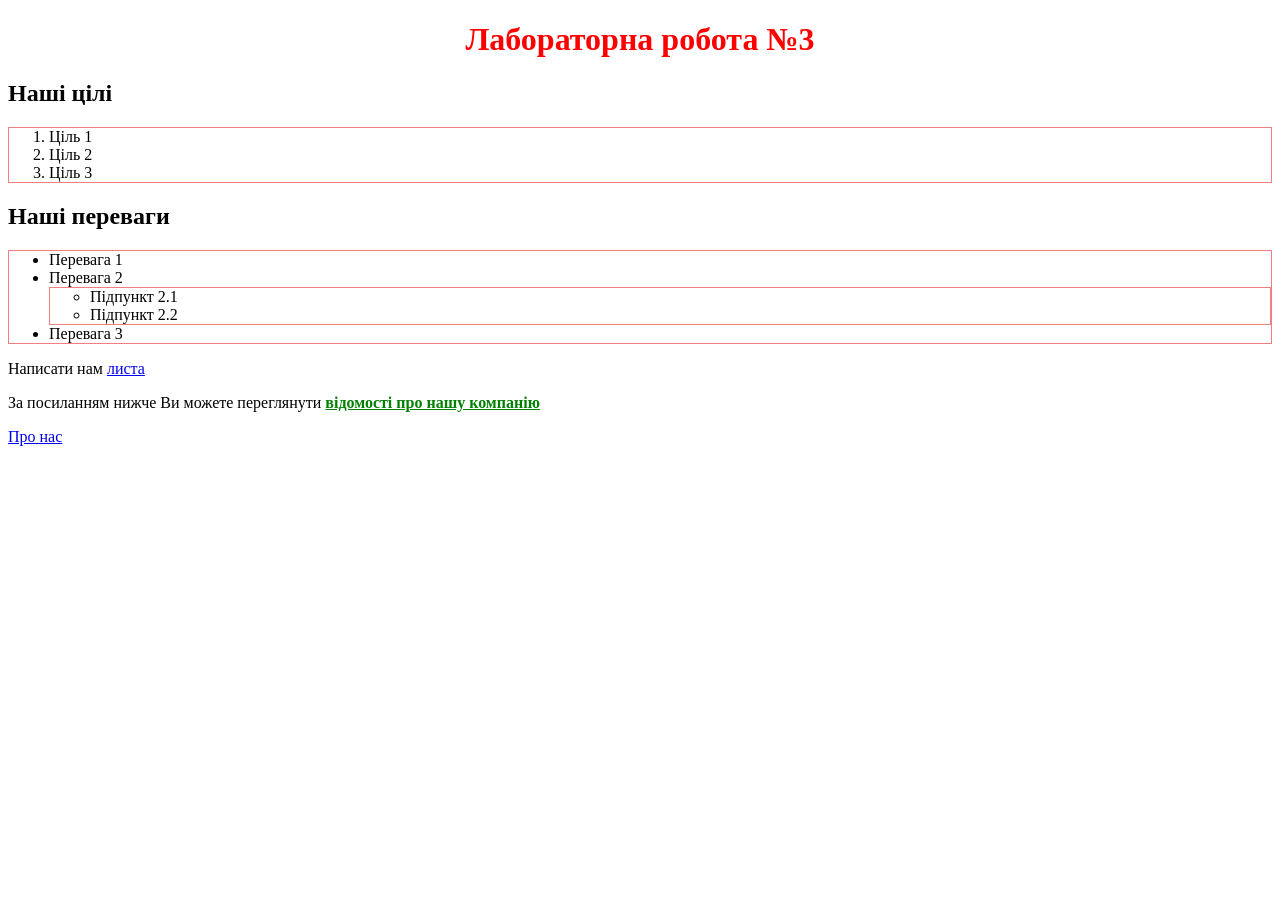
<file: Lab-3/index.html>
<!DOCTYPE html>
<html lang="uk-ua">
  <head>
    <meta charset="utf-8">
    <meta name="viewport" content="width=device-width, initial-scale=1">
    <title>Лаб. №3: головна</title>
    <link rel="icon" type="image/png" sizes="16x16" href="favicon-16x16.png">
    <meta name="msapplication-TileColor" content="#ffffff">
    <meta name="theme-color" content="#ffffff">

    <link rel="stylesheet" href="styles/styles.css">
    <style>
      h1 { text-align: center; color: red }
    </style>
  </head>
  <body>
    <h1>Лабораторна робота №3</h1>

    <h2>Наші цілі</h2>
    <ol>
      <li>Ціль 1</li>
      <li>Ціль 2</li>
      <li>Ціль 3</li>
    </ol>

    <h2>Наші переваги</h2>
    <ul>
      <li>Перевага 1</li>
      <li>Перевага 2
        <ul>
          <li>Підпункт 2.1</li>
          <li>Підпункт 2.2</li>
        </ul>
      </li>
      <li>Перевага 3</li>
    </ul>

    <p>Написати нам <a href="mailto:pavlo.rybakov@student.uzhnu.edu.ua">листа</a></p>

    <p>За посиланням нижче Ви можете переглянути <strong>відомості про нашу компанію</strong></p>
    <a href="pages/about.html">Про нас</a>

    <script src="scripts/app.js"></script>
    <script>
      alert('Привіт!');
    </script>
  </body>
</html>
</file>
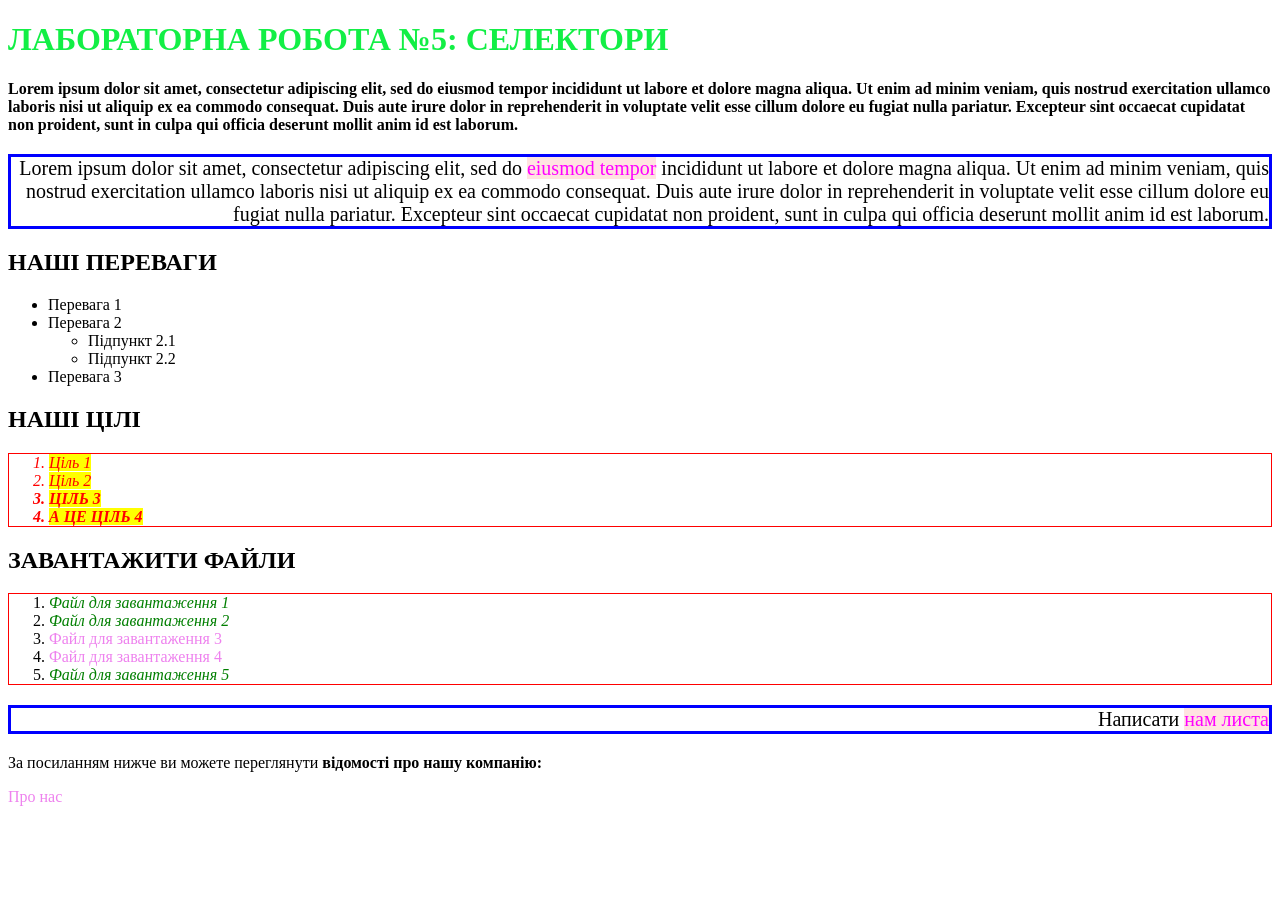
<file: Lab_5/index.html>
<!DOCTYPE html>
<html lang="uk">
  
    <head>
    <meta charset="UTF-8">
    <meta name="viewport" content="width=device-width, initial-scale=1.0">
    <title>Моя сторінка</title>
    <link rel="stylesheet" href="style.css">
</head>
<body>
<h1 class="bigtitle" id="most" style="color: #12ef45">Лабораторна робота №5: селектори</h1>
<p class="bold">Lorem ipsum dolor sit amet, consectetur adipiscing elit, 
  sed do eiusmod tempor incididunt ut labore et dolore magna aliqua. 
  Ut enim ad minim veniam, quis nostrud exercitation ullamco laboris nisi ut aliquip ex ea commodo consequat. 
  Duis aute irure dolor in reprehenderit in voluptate velit esse cillum dolore eu fugiat nulla pariatur. 
  Excepteur sint occaecat cupidatat non proident, sunt in culpa qui officia deserunt mollit anim id est laborum.</p>
<p class="special">Lorem ipsum dolor sit amet, consectetur adipiscing elit, sed do 
  <a href="link.html">eiusmod tempor</a> incididunt ut labore et dolore magna aliqua. 
  Ut enim ad minim veniam, quis nostrud exercitation ullamco laboris nisi ut aliquip ex ea commodo consequat. 
  Duis aute irure dolor in reprehenderit in voluptate velit esse cillum dolore eu fugiat nulla pariatur. 
  Excepteur sint occaecat cupidatat non proident, sunt in culpa qui officia deserunt mollit anim id est laborum.</p>
<h2>Наші переваги</h2>
<ul>
  <li>Перевага 1</li>
  <li>Перевага 2
    <ul>
      <li>Підпункт 2.1</li>
      <li>Підпункт 2.2</li>
    </ul>
  </li>
  <li>Перевага 3</li>
</ul>

<h2>Наші цілі</h2>

<ol class="aim">
  <li class="list__item"><span>Ціль 1</span></li>
  <li class="list__item"><span>Ціль 2</span></li>
  <li class="list__item bold"><span>Ціль 3</span></li>
  <li class="list__item bold"><span>А це ціль 4</span></li>
</ol> 

<h2>Завантажити файли</h2>
<ol class="files">
  <li><a href="file1.pdf">Файл для завантаження 1</a></li>
  <li><a href="file2.pdf">Файл для завантаження 2</a></li>
  <li><a href="file3.docx">Файл для завантаження 3</a></li>
  <li><a href="file4.docx">Файл для завантаження 4</a></li>
  <li><a href="file5.pdf">Файл для завантаження 5</a></li>
</ol>
<footer>
<p class="special">Написати <a href="mailto:student@student.uzhnu.edu.ua">нам листа</a></p>

<p>За посиланням нижче ви можете переглянути <strong>відомості про нашу компанію:</strong></p>
<a href="about.html">Про нас</a>
</footer>








  </body>






</html>
</file>
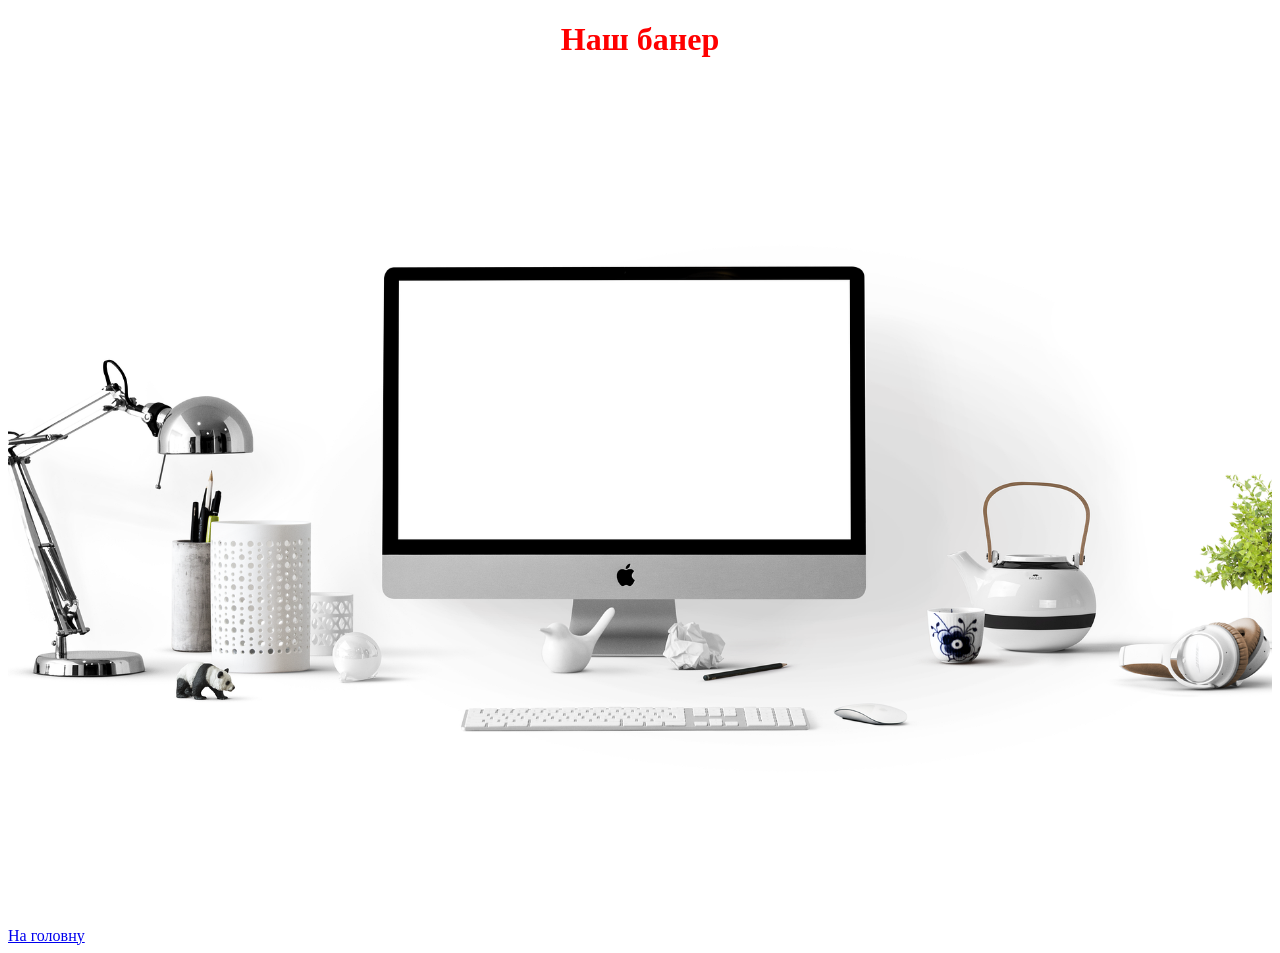
<file: Lab-3/pages/about.html>
<!DOCTYPE html>
<html lang="uk-ua">
  <head>
    <meta charset="utf-8">
    <meta name="viewport" content="width=device-width, initial-scale=1">
    <title>Лаб. №3: про нас</title>   
    <link rel="icon" type="image/png" sizes="16x16" href="../favicon-16x16.png">
    <meta name="msapplication-TileColor" content="#ffffff">
    <meta name="theme-color" content="#ffffff">

    <link rel="stylesheet" href="../styles/styles.css">
    <style>
      h1 { text-align: center; color: red }
    </style>
  </head>
  <body>
    <h1>Наш банер</h1>
    <img src="../images/banners/apple-1920.jpg" alt="Банер: комп'ютер на робочому столі">
    <a href="../index.html">На головну</a>
  </body>
</html>
</file>
<file: Lab-3/styles/styles.css>
i, em, span, b, strong {
    color: green;
    text-decoration: underline;
}

ol, ul {
    border: 1px solid lightcoral;
}

img {
    width: 100%;
    max-width: 100%;
}
</file>
<file: Lab_5/style.css>
/* 14. для всіх можливих селекторів встановіть властивість box-sizing: border-box 
(у DevTools перегляньте які CSS властивості у 
елементів активні і визначте чи успішно виконано завдання) */
* {
  box-sizing: border-box;
}
/* 1. додайте клас до h1 і зробіть весь текст для класу заглавними літерами (text-transform: uppercase) */
.bigtitle {
text-transform: uppercase;

}
/* 2. придумайте назву класа для списку цілей і встановіть колір шрифта червоним у шістнадцятковому форматі */
/* 4. для усіх впорядкованих списків задайте рамку 1px solid red */
.aim {
    color: #ff0000;
    background-color: #ffff00;
    font-style: italic;
    border: 1px solid #ff0000;
    box-sizing: border-box;
}
/* 4. для усіх впорядкованих списків задайте рамку 1px solid red */
.files {
    border: 1px solid #ff0000;
    
}
/* 5. задайте id (ідентифікатор) для заголовку першого рівня і встановіть на нього колір шрифта green */
#most {
    color: #007f04;
}
/* 6. для всіх посилань на PDF-документи втсановити стиль: 
колір зелений і font-style: italic */
a[href$=".pdf"] {
    color: #007f00;
    font-style: italic;
    
}
/* 7. для всіх посилань втсановити колір шрифта violet
 та заберыть підкреслення (text-decoration: none).
   Питання: чому PDF-файли вже не підкреслені але все ж лишились зелені? */
a {
    color: violet;
    text-decoration: none;
}/* 8. Встановіть всі заглавні літери (text-transform: uppercase) 
для усіх вкладнених списків другого рівня*/
h2 {
    text-transform: uppercase;
}
/* 9. для всіх посилань що знаходяться всередині абзаців
 встановити колір шрифта magenta і задній фон кольору mistyrose */
p a {
    color: magenta;
    background-color: mistyrose;
}
/* 10. створити клас bold який буде будь-який текст перетворювати на жирний і застосувати його:
 1) до двох останіх   пунктів цілей 2) до першого довгого абзацу (той що під основним заголовком).
  Питання: чому у нас одночасно і bold i italic?
*/
.bold {
    font-weight: bold;
}/* 11. для всіх тегів li з класом bold встановити всі заглавні літери */
li.bold {
    text-transform: uppercase;
}
/* 12. другий довгий абзац і передостанній "Написати нам листа"
 вирійвняйте по правому краю, 
 додайте синю рамку навколо та встановіть розмір шрифта 20px */
.special {
    border:solid blue;
    font-size: 20px;
    text-align: right;
}
h1 {
    color:red;
}/* 13. на тег h1 встановіть колір шрифта червоний. 
Чому він не спрацює і що можна зробити щоб він спрацював?*/
h1#most {
    color: #ffffff;
}
.aim  {
    background-color: #ffffff;
}
/* 3. пунктам списку цілей за класом дайте колір заднього фону yellow і нахилений шрифт (font-style: italic)*/
/* 15. зробіть так, щоб задній фон цілей був не на всю ширину сторінки бо це блочці елементи, 
а лише по довжині кожного з елементів 
(відповідь: огорнути текст у рядкові span-и застосувати background до них) */
.list__item span {
  background-color: yellow;
  font-style: italic;
}
</file>
